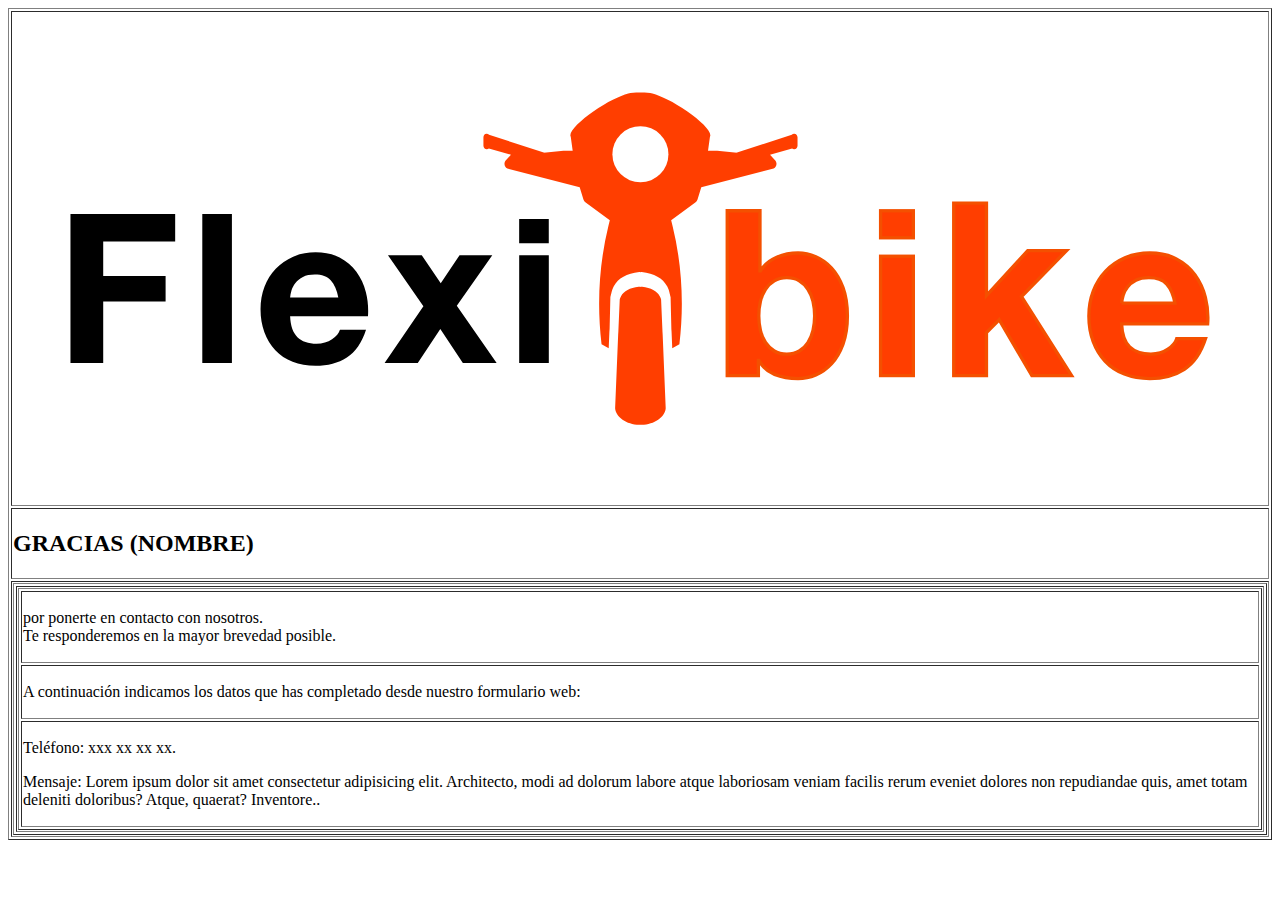
<file: www/index_1.html>
<!DOCTYPE html
    PUBLIC "-//W3C//DTD XHTML 1.0 Transitional//EN" "http://www.w3.org/TR/xhtml1/DTD/xhtml1-transitional.dtd">
<html xmlns="http://www.w3.org/1999/xhtml">

<head>
    <meta http-equiv="Content-Type" content="text/html; charset=utf-8">
    <meta http-equiv="X-UA-Compatible" content="ie=edge">
    <meta name="viewport" content="width=device-width, initial-scale=1.0">
</head>

<body>
    <table border="1">

        <tr>
            <td>
                <img src="./assets/logo negro.svg" class="logo-header" alt="...">
            </td>
        </tr>


        <tr>
            <td>
                <h2 class="texto-naranja">GRACIAS (NOMBRE)</h2>
            </td>
        </tr>
        <tr>

            <td>

                <table border="1">
                    <tr>
                        <td>

                            <table border="1">
                                <tr>
                                    <td>
                                        <p class="seccion_uno_contacto">por ponerte en contacto con nosotros. <br>Te responderemos en la mayor
                                            brevedad posible.</p>
                                    </td>
                                </tr>
                                <tr>
                                    <td>
                                        <p class="seccion_uno_contacto">A continuación indicamos los datos que has completado desde nuestro
                                            formulario web:</p>
                                    </td>
                                </tr>
                                <tr>
                                    <td>
                                        <p class="texto-naranja">Teléfono: xxx xx xx xx.</p>
                                        <p class="texto-naranja">Mensaje: Lorem ipsum dolor sit amet consectetur adipisicing elit. Architecto,
                    modi ad dolorum labore atque laboriosam veniam facilis rerum eveniet dolores non repudiandae quis,
                    amet totam deleniti doloribus? Atque, quaerat? Inventore..</p>
                                    </td>
                                </tr>
                            </table>

                        </td>
                    </tr>
                </table>

            </td>

        </tr>
        <!--Foto -->
        

    </table>
</body>

</html>
</file>
